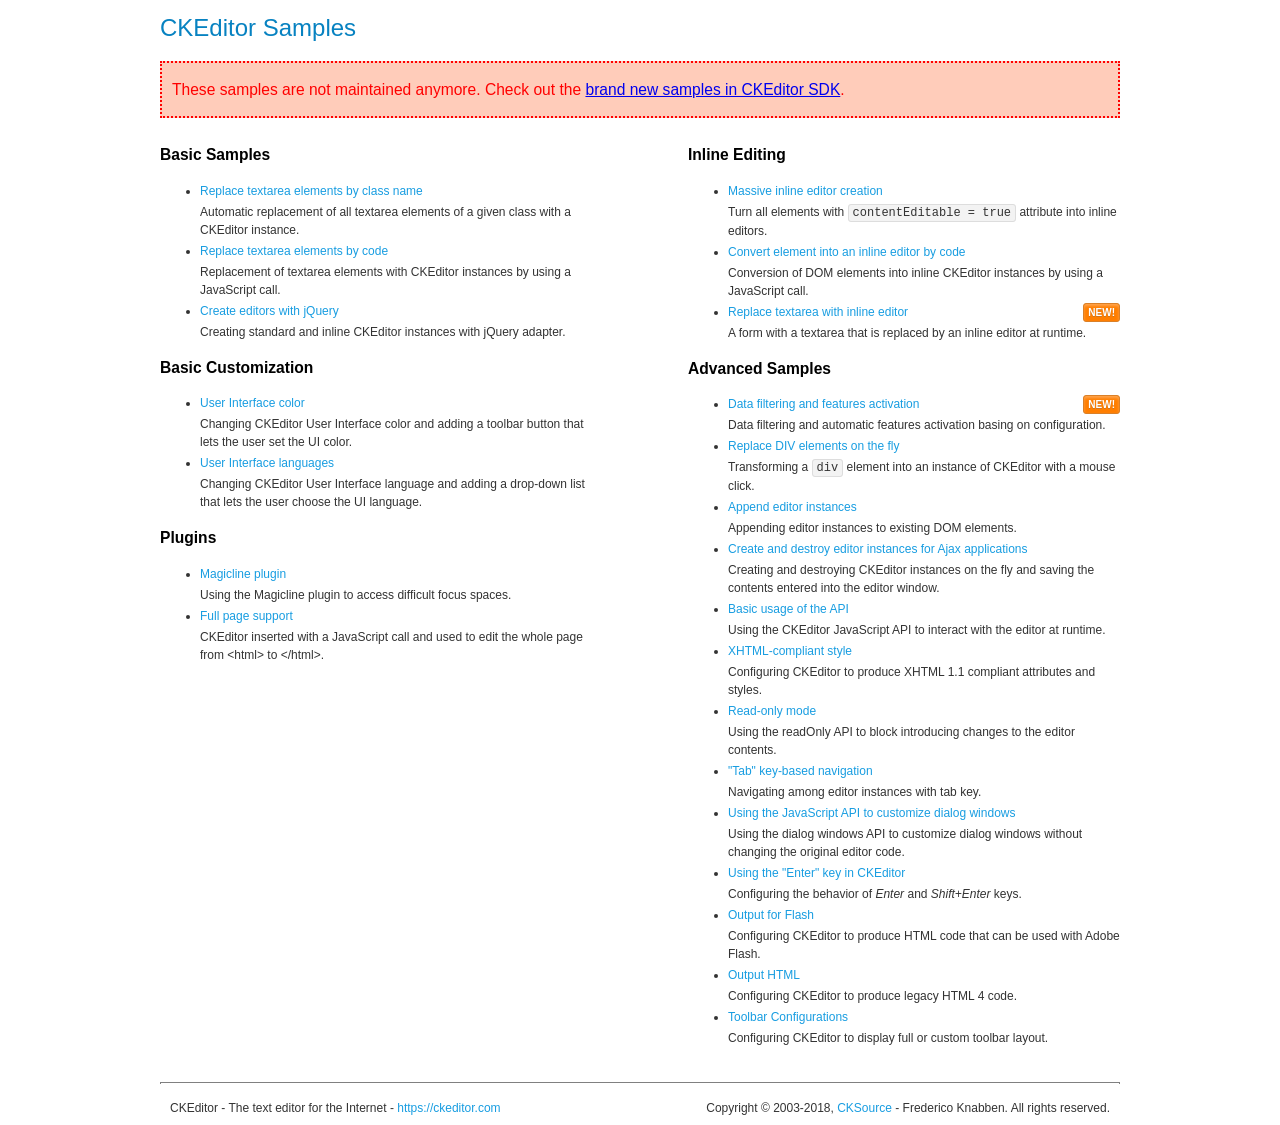
<file: lzblog/static/ckeditor/samples/old/index.html>
<!DOCTYPE html>
<!--
Copyright (c) 2003-2018, CKSource - Frederico Knabben. All rights reserved.
For licensing, see LICENSE.md or https://ckeditor.com/legal/ckeditor-oss-license
-->
<html>
<head>
	<meta charset="utf-8">
	<title>CKEditor Samples</title>
	<link rel="stylesheet" href="sample.css">
</head>
<body>
	<h1 class="samples">
		CKEditor Samples
	</h1>
	<div class="warning deprecated">
		These samples are not maintained anymore. Check out the <a href="https://sdk.ckeditor.com/">brand new samples in CKEditor SDK</a>.
	</div>
	<div class="twoColumns">
		<div class="twoColumnsLeft">
			<h2 class="samples">
				Basic Samples
			</h2>
			<dl class="samples">
				<dt><a class="samples" href="replacebyclass.html">Replace textarea elements by class name</a></dt>
				<dd>Automatic replacement of all textarea elements of a given class with a CKEditor instance.</dd>

				<dt><a class="samples" href="replacebycode.html">Replace textarea elements by code</a></dt>
				<dd>Replacement of textarea elements with CKEditor instances by using a JavaScript call.</dd>

				<dt><a class="samples" href="jquery.html">Create editors with jQuery</a></dt>
				<dd>Creating standard and inline CKEditor instances with jQuery adapter.</dd>
			</dl>

			<h2 class="samples">
				Basic Customization
			</h2>
			<dl class="samples">
				<dt><a class="samples" href="uicolor.html">User Interface color</a></dt>
				<dd>Changing CKEditor User Interface color and adding a toolbar button that lets the user set the UI color.</dd>

				<dt><a class="samples" href="uilanguages.html">User Interface languages</a></dt>
				<dd>Changing CKEditor User Interface language and adding a drop-down list that lets the user choose the UI language.</dd>
			</dl>


			<h2 class="samples">Plugins</h2>
<dl class="samples">
<dt><a class="samples" href="magicline/magicline.html">Magicline plugin</a></dt>
<dd>Using the Magicline plugin to access difficult focus spaces.</dd>

<dt><a class="samples" href="wysiwygarea/fullpage.html">Full page support</a></dt>
<dd>CKEditor inserted with a JavaScript call and used to edit the whole page from &lt;html&gt; to &lt;/html&gt;.</dd>
</dl>
		</div>
		<div class="twoColumnsRight">
			<h2 class="samples">
				Inline Editing
			</h2>
			<dl class="samples">
				<dt><a class="samples" href="inlineall.html">Massive inline editor creation</a></dt>
				<dd>Turn all elements with <code>contentEditable = true</code> attribute into inline editors.</dd>

				<dt><a class="samples" href="inlinebycode.html">Convert element into an inline editor by code</a></dt>
				<dd>Conversion of DOM elements into inline CKEditor instances by using a JavaScript call.</dd>

				<dt><a class="samples" href="inlinetextarea.html">Replace textarea with inline editor</a> <span class="new">New!</span></dt>
				<dd>A form with a textarea that is replaced by an inline editor at runtime.</dd>

				
			</dl>

			<h2 class="samples">
				Advanced Samples
			</h2>
			<dl class="samples">
				<dt><a class="samples" href="datafiltering.html">Data filtering and features activation</a> <span class="new">New!</span></dt>
				<dd>Data filtering and automatic features activation basing on configuration.</dd>

				<dt><a class="samples" href="divreplace.html">Replace DIV elements on the fly</a></dt>
				<dd>Transforming a <code>div</code> element into an instance of CKEditor with a mouse click.</dd>

				<dt><a class="samples" href="appendto.html">Append editor instances</a></dt>
				<dd>Appending editor instances to existing DOM elements.</dd>

				<dt><a class="samples" href="ajax.html">Create and destroy editor instances for Ajax applications</a></dt>
				<dd>Creating and destroying CKEditor instances on the fly and saving the contents entered into the editor window.</dd>

				<dt><a class="samples" href="api.html">Basic usage of the API</a></dt>
				<dd>Using the CKEditor JavaScript API to interact with the editor at runtime.</dd>

				<dt><a class="samples" href="xhtmlstyle.html">XHTML-compliant style</a></dt>
				<dd>Configuring CKEditor to produce XHTML 1.1 compliant attributes and styles.</dd>

				<dt><a class="samples" href="readonly.html">Read-only mode</a></dt>
				<dd>Using the readOnly API to block introducing changes to the editor contents.</dd>

				<dt><a class="samples" href="tabindex.html">"Tab" key-based navigation</a></dt>
				<dd>Navigating among editor instances with tab key.</dd>


				
<dt><a class="samples" href="dialog/dialog.html">Using the JavaScript API to customize dialog windows</a></dt>
<dd>Using the dialog windows API to customize dialog windows without changing the original editor code.</dd>

<dt><a class="samples" href="enterkey/enterkey.html">Using the &quot;Enter&quot; key in CKEditor</a></dt>
<dd>Configuring the behavior of <em>Enter</em> and <em>Shift+Enter</em> keys.</dd>

<dt><a class="samples" href="htmlwriter/outputforflash.html">Output for Flash</a></dt>
<dd>Configuring CKEditor to produce HTML code that can be used with Adobe Flash.</dd>

<dt><a class="samples" href="htmlwriter/outputhtml.html">Output HTML</a></dt>
<dd>Configuring CKEditor to produce legacy HTML 4 code.</dd>

<dt><a class="samples" href="toolbar/toolbar.html">Toolbar Configurations</a></dt>
<dd>Configuring CKEditor to display full or custom toolbar layout.</dd>

			</dl>
		</div>
	</div>
	<div id="footer">
		<hr>
		<p>
			CKEditor - The text editor for the Internet - <a class="samples" href="https://ckeditor.com/">https://ckeditor.com</a>
		</p>
		<p id="copy">
			Copyright &copy; 2003-2018, <a class="samples" href="https://cksource.com/">CKSource</a> - Frederico Knabben. All rights reserved.
		</p>
	</div>
</body>
</html>
</file>
<file: lzblog/static/ckeditor/samples/old/sample.css>
/*
Copyright (c) 2003-2018, CKSource - Frederico Knabben. All rights reserved.
For licensing, see LICENSE.md or https://ckeditor.com/legal/ckeditor-oss-license
*/

html, body, h1, h2, h3, h4, h5, h6, div, span, blockquote, p, address, form, fieldset, img, ul, ol, dl, dt, dd, li, hr, table, td, th, strong, em, sup, sub, dfn, ins, del, q, cite, var, samp, code, kbd, tt, pre
{
	line-height: 1.5;
}

body
{
	padding: 10px 30px;
}

input, textarea, select, option, optgroup, button, td, th
{
	font-size: 100%;
}

pre
{
	-moz-tab-size: 4;
	tab-size: 4;
}

pre, code, kbd, samp, tt
{
	font-family: monospace,monospace;
	font-size: 1em;
}

body {
	width: 960px;
	margin: 0 auto;
}

code
{
	background: #f3f3f3;
	border: 1px solid #ddd;
	padding: 1px 4px;
	border-radius: 3px;
}

abbr
{
	border-bottom: 1px dotted #555;
	cursor: pointer;
}

.new, .beta
{
	text-transform: uppercase;
	font-size: 10px;
	font-weight: bold;
	padding: 1px 4px;
	margin: 0 0 0 5px;
	color: #fff;
	float: right;
	border-radius: 3px;
}

.new
{
	background: #FF7E00;
	border: 1px solid #DA8028;
	text-shadow: 0 1px 0 #C97626;

	box-shadow: 0 2px 3px 0 #FFA54E inset;
}

.beta
{
	background: #18C0DF;
	border: 1px solid #19AAD8;
	text-shadow: 0 1px 0 #048CAD;
	font-style: italic;

	box-shadow: 0 2px 3px 0 #50D4FD inset;
}

h1.samples
{
	color: #0782C1;
	font-size: 200%;
	font-weight: normal;
	margin: 0;
	padding: 0;
}

h1.samples a
{
	color: #0782C1;
	text-decoration: none;
	border-bottom: 1px dotted #0782C1;
}

.samples a:hover
{
	border-bottom: 1px dotted #0782C1;
}

h2.samples
{
	color: #000000;
	font-size: 130%;
	margin: 15px 0 0 0;
	padding: 0;
}

p, blockquote, address, form, pre, dl, h1.samples, h2.samples
{
	margin-bottom: 15px;
}

ul.samples
{
	margin-bottom: 15px;
}

.clear
{
	clear: both;
}

fieldset
{
	margin: 0;
	padding: 10px;
}

body, input, textarea
{
	color: #333333;
	font-family: Arial, Helvetica, sans-serif;
}

body
{
	font-size: 75%;
}

a.samples
{
	color: #189DE1;
	text-decoration: none;
}

form
{
	margin: 0;
	padding: 0;
}

pre.samples
{
	background-color: #F7F7F7;
	border: 1px solid #D7D7D7;
	overflow: auto;
	padding: 0.25em;
	white-space: pre-wrap; /* CSS 2.1 */
	word-wrap: break-word; /* IE7 */
}

#footer
{
	clear: both;
	padding-top: 10px;
}

#footer hr
{
	margin: 10px 0 15px 0;
	height: 1px;
	border: solid 1px gray;
	border-bottom: none;
}

#footer p
{
	margin: 0 10px 10px 10px;
	float: left;
}

#footer #copy
{
	float: right;
}

#outputSample
{
	width: 100%;
	table-layout: fixed;
}

#outputSample thead th
{
	color: #dddddd;
	background-color: #999999;
	padding: 4px;
	white-space: nowrap;
}

#outputSample tbody th
{
	vertical-align: top;
	text-align: left;
}

#outputSample pre
{
	margin: 0;
	padding: 0;
}

.description
{
	border: 1px dotted #B7B7B7;
	margin-bottom: 10px;
	padding: 10px 10px 0;
	overflow: hidden;
}

label
{
	display: block;
	margin-bottom: 6px;
}

/**
 *	CKEditor editables are automatically set with the "cke_editable" class
 *	plus cke_editable_(inline|themed) depending on the editor type.
 */

/* Style a bit the inline editables. */
.cke_editable.cke_editable_inline
{
	cursor: pointer;
}

/* Once an editable element gets focused, the "cke_focus" class is
   added to it, so we can style it differently. */
.cke_editable.cke_editable_inline.cke_focus
{
	box-shadow: inset 0px 0px 20px 3px #ddd, inset 0 0 1px #000;
	outline: none;
	background: #eee;
	cursor: text;
}

/* Avoid pre-formatted overflows inline editable. */
.cke_editable_inline pre
{
	white-space: pre-wrap;
	word-wrap: break-word;
}

/**
 *	Samples index styles.
 */

.twoColumns,
.twoColumnsLeft,
.twoColumnsRight
{
	overflow: hidden;
}

.twoColumnsLeft,
.twoColumnsRight
{
	width: 45%;
}

.twoColumnsLeft
{
	float: left;
}

.twoColumnsRight
{
	float: right;
}

dl.samples
{
	padding: 0 0 0 40px;
}
dl.samples > dt
{
	display: list-item;
	list-style-type: disc;
	list-style-position: outside;
	margin: 0 0 3px;
}
dl.samples > dd
{
	margin: 0 0 3px;
}
.warning
{
	color: #ff0000;
	background-color: #FFCCBA;
	border: 2px dotted #ff0000;
	padding: 15px 10px;
	margin: 10px 0;
}

.warning.deprecated {
	font-size: 1.3em;
}

/* Used on inline samples */

blockquote
{
	font-style: italic;
	font-family: Georgia, Times, "Times New Roman", serif;
	padding: 2px 0;
	border-style: solid;
	border-color: #ccc;
	border-width: 0;
}

.cke_contents_ltr blockquote
{
	padding-left: 20px;
	padding-right: 8px;
	border-left-width: 5px;
}

.cke_contents_rtl blockquote
{
	padding-left: 8px;
	padding-right: 20px;
	border-right-width: 5px;
}

img.right {
	border: 1px solid #ccc;
	float: right;
	margin-left: 15px;
	padding: 5px;
}

img.left {
	border: 1px solid #ccc;
	float: left;
	margin-right: 15px;
	padding: 5px;
}

.marker
{
	background-color: Yellow;
}
</file>
